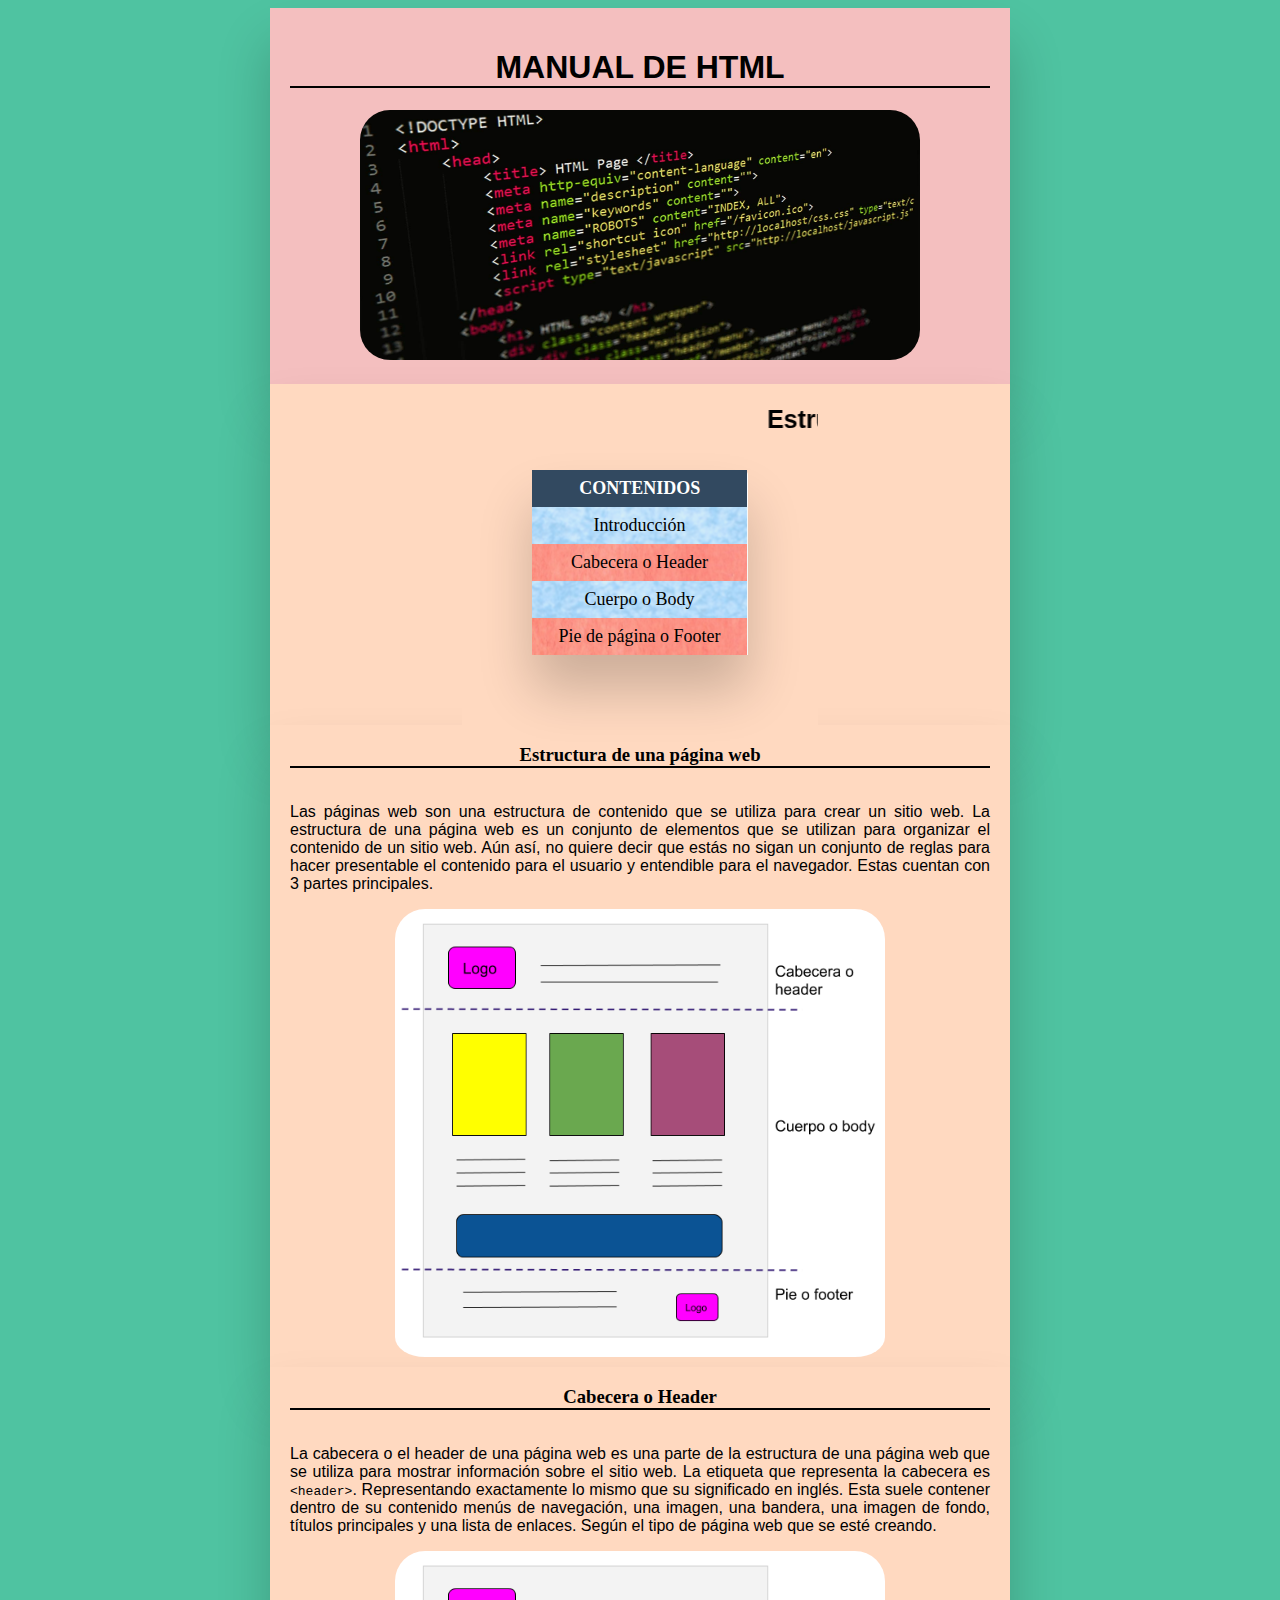
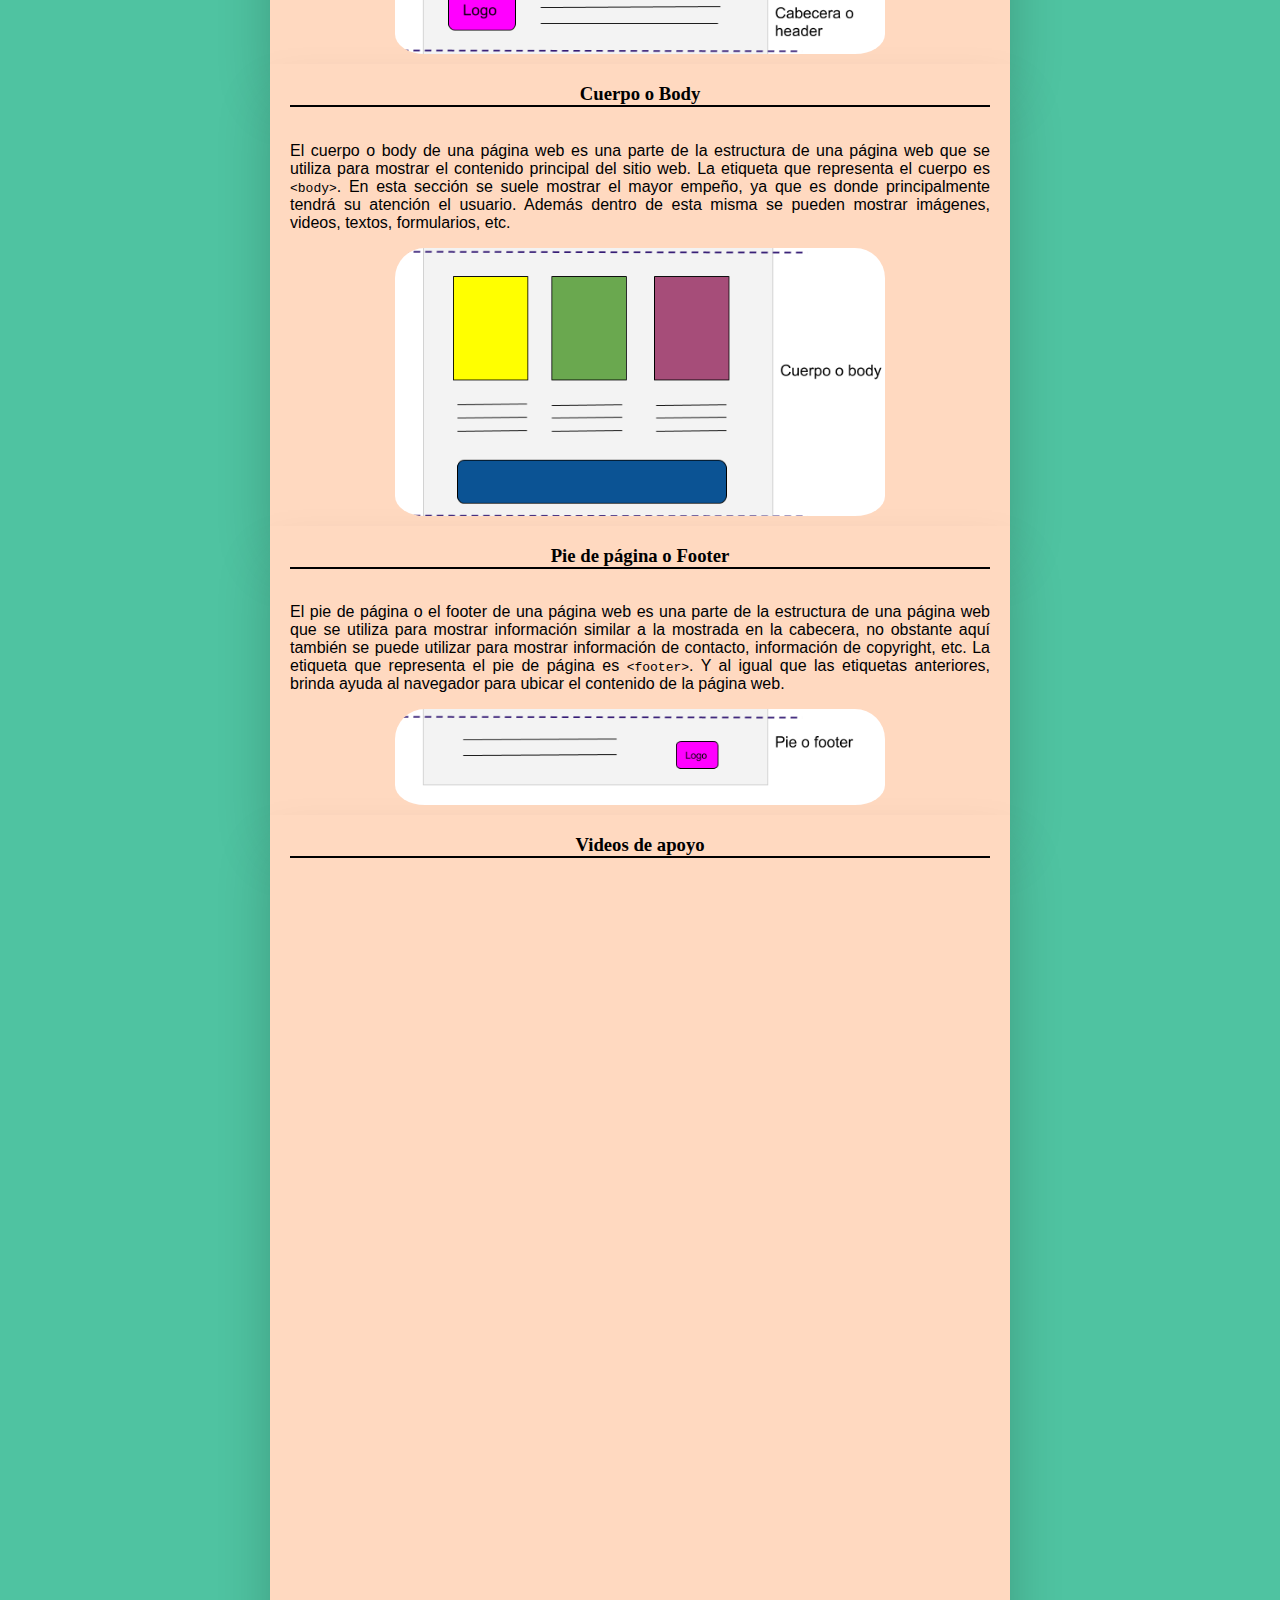
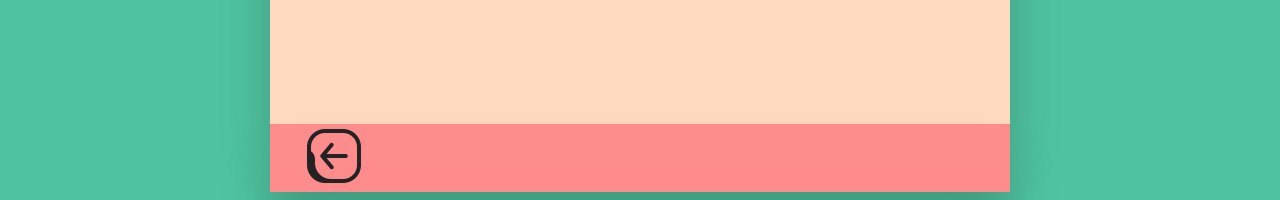
<file: estructuraweb/estructura.html>
<!DOCTYPE html>
<html lang="en">
<head>
    <meta charset="UTF-8">
    <meta http-equiv="X-UA-Compatible" content="IE=edge">
    <meta name="viewport" content="width=device-width, initial-scale=1.0">
    <link rel="stylesheet" href="../style/style.css">
    <title>Estructura de una página web</title>
</head>
<body class="estructura">

    <div class="manual">
        <header>
            <h1>MANUAL DE HTML</h1>
            <img src="../img/codigo-html.jpg" alt="coding">
        </header>


        <div class="contenido">
            <div class="contenido2">
                <section>
                    <article>
                        <h2> <marquee> Estructura de una página web </marquee></h2>
                    </article>
                    
                    <div class="table-wrapper">
                        <table class="fl-table">
                            <thead>
                             <tr>
                                <th> CONTENIDOS </th>
                            </tr>
                            </thead>
                            <tbody>
                            <tr>
                                <td> <a href="#introduccion">Introducción</a></td>
                            </tr>
                            <tr>
                                <td class="rosa"><a href="#header">Cabecera o Header </a></td>
                            </tr>
                            <tr>
                                <td><a href="#body">Cuerpo o Body</a></td>
                            </tr>
                            <tr>
                                <td class="rosa"><a href="#footer">Pie de página o Footer </a></td>
                            </tr>
                            </tbody>
                        </table>
                    </div>
                </section>
            </div>
        </div>


        <div class="contenido">
            <section>
                <article>
                    <h3 id="introduccion">Estructura de una página web</h3>
                </article>
                <p>
                    Las páginas web son una estructura de contenido que se utiliza para crear un sitio web.
                    La estructura de una página web es un conjunto de elementos que se utilizan para
                    organizar el contenido de un sitio web.
                    Aún así, no quiere decir que estás no sigan un conjunto de reglas para hacer presentable el contenido para el usuario y 
                    entendible para el navegador.
                    Estas cuentan con 3 partes principales.
                </p>
                <img src="../img/estructura_web.png" alt="estructura">
            </section>
        </div>
    
        <div class="contenido">
            <section>
                <article>
                    <h3 id="header">Cabecera o Header</h3>
                </article>
                <p>
                    La cabecera o el header de una página web es una parte de la estructura de una página web que se utiliza para
                    mostrar información sobre el sitio web.
                    La etiqueta que representa la cabecera es <code>&lt;header&gt;</code>.
                    Representando exactamente lo mismo que su significado en inglés.
                    Esta suele contener dentro de su contenido menús de navegación, una imagen, una bandera, una imagen de fondo, títulos principales
                    y una lista de enlaces. Según el tipo de página web que se esté creando.
                </p>
                <img src="../img/estructura_web_header.png" alt="Header">
            </section>
        </div>

        <div class="contenido">
            <section>
                <article>
                    <h3 id="body">Cuerpo o Body</h3>
                </article>
                <p>
                    El cuerpo o body de una página web es una parte de la estructura de una página web que se utiliza para
                    mostrar el contenido principal del sitio web.
                    La etiqueta que representa el cuerpo es <code>&lt;body&gt;</code>.
                    En esta sección se suele mostrar el mayor empeño, ya que es donde principalmente tendrá 
                    su atención el usuario.
                    Además dentro de esta misma se pueden mostrar imágenes, videos, textos, formularios, etc.
                </p>
                <img src="../img/estructura_web_body.png" alt="Body">
            </section>
        </div>

        <div class="contenido">
            <section>
                <article>
                    <h3 id="footer">Pie de página o Footer</h3>
                </article>
                <p>
                    El pie de página o el footer de una página web es una parte de la estructura de una página web que se utiliza para
                    mostrar información similar a la mostrada en la cabecera, no obstante aquí también 
                    se puede utilizar para mostrar información de contacto, información de copyright, etc.
                    La etiqueta que representa el pie de página es <code>&lt;footer&gt;</code>.
                    Y al igual que las etiquetas anteriores, brinda ayuda al navegador para ubicar 
                    el contenido de la página web.
                </p>
                <img src="../img/estructura_web_footer.png" alt="Footer">
            </section>
        </div>

        <div class="contenido">
            <section>
                <article>
                    <h3 id="footer">Videos de apoyo</h3>
                </article>
                <iframe width="727" height="409" src="https://www.youtube.com/embed/qA-XquVKfaA" title="YouTube video player" frameborder="0" allow="accelerometer; autoplay; clipboard-write; encrypted-media; gyroscope; picture-in-picture" allowfullscreen></iframe>
                <iframe width="727" height="409" src="https://www.youtube.com/embed/DxumDNXRtpI" title="YouTube video player" frameborder="0" allow="accelerometer; autoplay; clipboard-write; encrypted-media; gyroscope; picture-in-picture" allowfullscreen></iframe>
            </section>
        </div>

            <footer>
                <a href="../index.html"><img src="../img/back.png" alt="atrás"></a>
            </footer>

    </div>

</body>
</html>
</file>
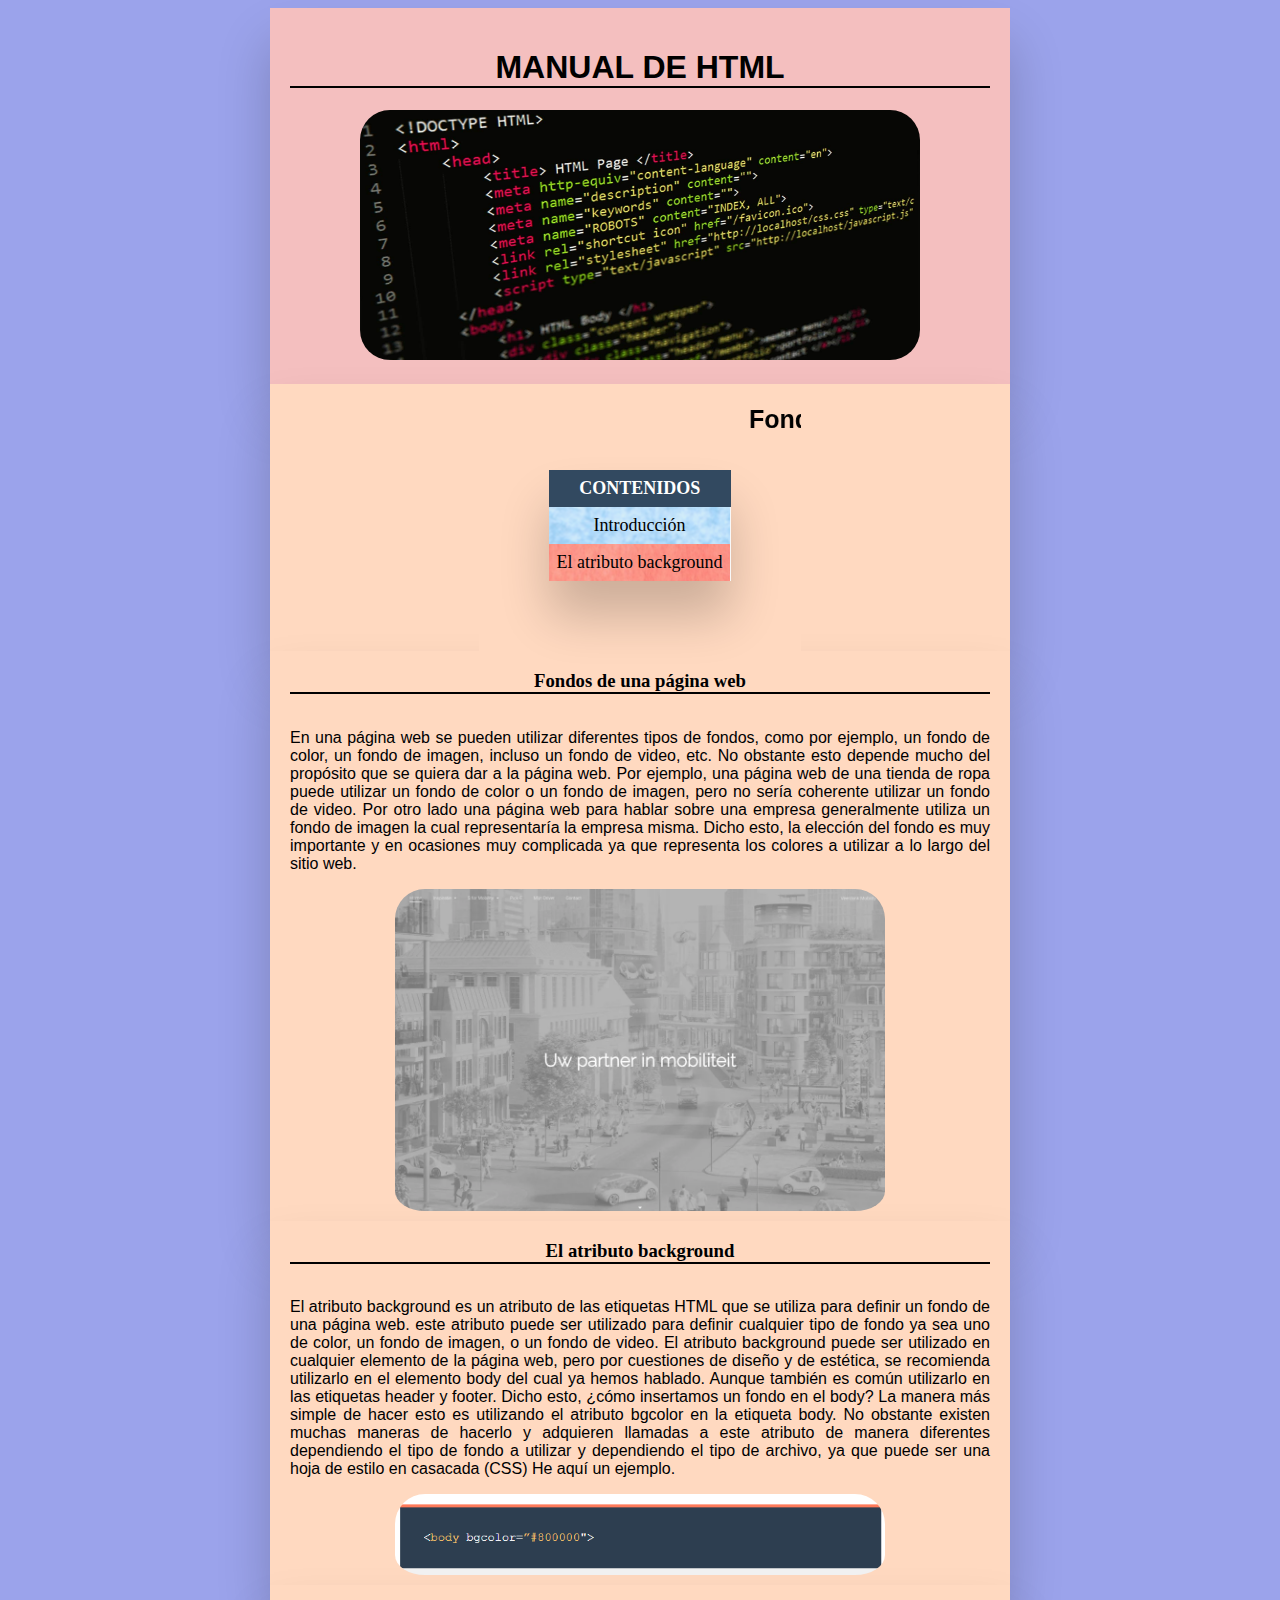
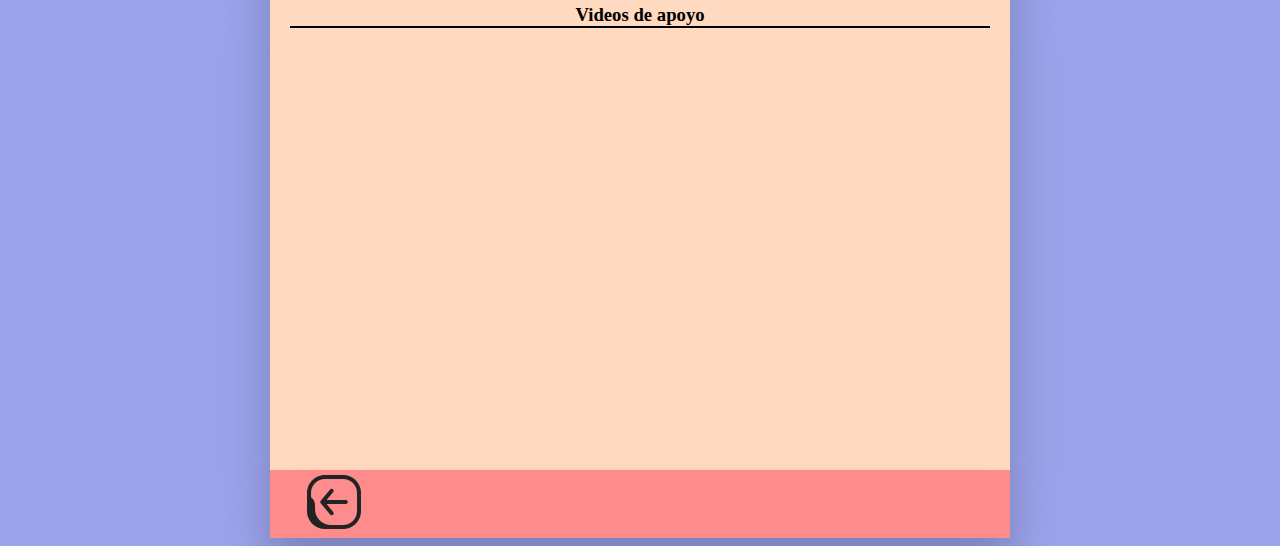
<file: fondosweb/fondos.html>
<!DOCTYPE html>
<html lang="en">
<head>
    <meta charset="UTF-8">
    <meta http-equiv="X-UA-Compatible" content="IE=edge">
    <meta name="viewport" content="width=device-width, initial-scale=1.0">
    <link rel="stylesheet" href="../style/style.css">
    <title>Fondos de una página web</title>
</head>
<body class="fondos">
    <div class="manual">
        <header>
            <h1>MANUAL DE HTML</h1>
            <img src="../img/codigo-html.jpg" alt="coding">
        </header>


        <div class="contenido">
            <div class="contenido2">
                <section>
                    <article>
                        <h2> <marquee> Fondos de una página web </marquee></h2>
                    </article>
                    
                    <div class="table-wrapper">
                        <table class="fl-table">
                            <thead>
                             <tr>
                                <th> CONTENIDOS </th>
                            </tr>
                            </thead>
                            <tbody>
                            <tr>
                                <td> <a href="#introduccion">Introducción</a></td>
                            </tr>
                            <tr>
                                <td class="rosa"><a href="#background">El atributo background </a></td>
                            </tr>
                            </tbody>
                        </table>
                    </div>
                </section>
            </div>
        </div>

        <div class="contenido">
            <section>
                <article>
                    <h3 id="introduccion">Fondos de una página web</h3>
                </article>
                <p>
                    En una página web se pueden utilizar diferentes tipos de fondos, como por ejemplo, un fondo de color, un fondo de imagen, incluso un fondo de video, etc.
                    No obstante esto depende mucho del propósito que se quiera dar a la página web.
                    Por ejemplo, una página web de una tienda de ropa puede utilizar un fondo de color o un fondo de imagen, pero no sería
                    coherente utilizar un fondo de video.
                    Por otro lado una página web para hablar sobre una empresa generalmente utiliza un fondo de imagen
                    la cual representaría la empresa misma.
                    Dicho esto, la elección del fondo es muy importante y en ocasiones muy complicada
                    ya que representa los colores a utilizar a lo largo del sitio web.
                </p>
                <img src="../img/fondos_web.webp" alt="fondos">
            </section>
        </div>

        <div class="contenido">
            <section>
                <article>
                    <h3 id="background">El atributo background</h3>
                </article>
                <p>
                    El atributo background es un atributo de las etiquetas HTML que se utiliza para definir un fondo de una página web.
                    este atributo puede ser utilizado para definir cualquier tipo de fondo ya sea uno de color, un fondo de imagen,
                    o un fondo de video.
                    El atributo background puede ser utilizado en cualquier elemento de la página web,
                    pero por cuestiones de diseño y de estética, se recomienda utilizarlo en el elemento body del cual ya hemos hablado.
                    Aunque también es común utilizarlo en las etiquetas header y footer.
                    Dicho esto, ¿cómo insertamos un fondo en el body?
                    La manera más simple de hacer esto es utilizando el atributo bgcolor en la etiqueta body.
                    No obstante existen muchas maneras de hacerlo y adquieren llamadas a este atributo de manera diferentes
                    dependiendo el tipo de fondo a utilizar y dependiendo el tipo de archivo, ya que puede ser una hoja de estilo en casacada (CSS)
                    He aquí un ejemplo.
                </p>
                <img src="../img/bgcolor.PNG" alt="backgroud color">
            </section>
        </div>

        <div class="contenido">
            <section>
                <article>
                    <h3 id="footer">Videos de apoyo</h3>
                </article>
                <iframe width="727" height="409" src="https://www.youtube.com/embed/_Kz_W5eonEU" title="YouTube video player" frameborder="0" allow="accelerometer; autoplay; clipboard-write; encrypted-media; gyroscope; picture-in-picture" allowfullscreen></iframe>
            </section>
        </div>
    
        <footer>
            <a href="../index.html"><img src="../img/back.png" alt="atrás"></a>
        </footer>
    </div>
</body>
</html>
</file>
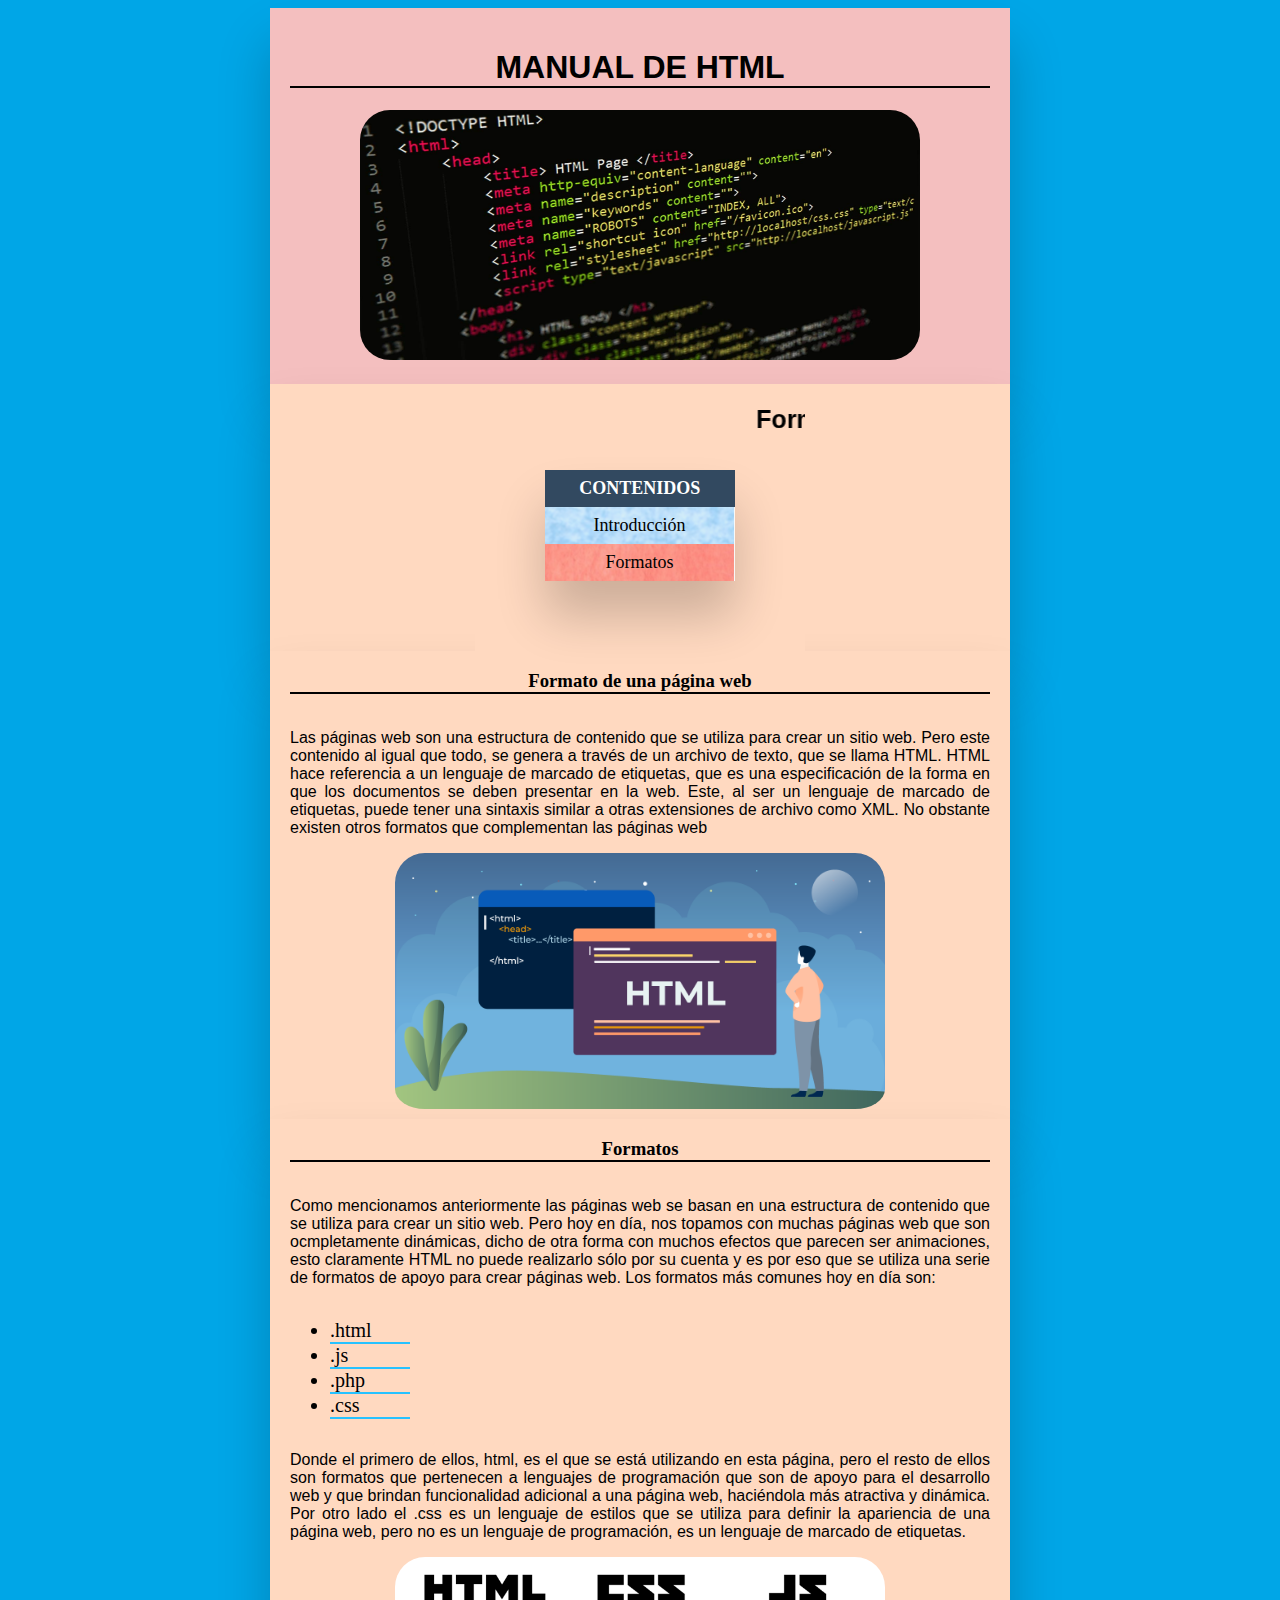
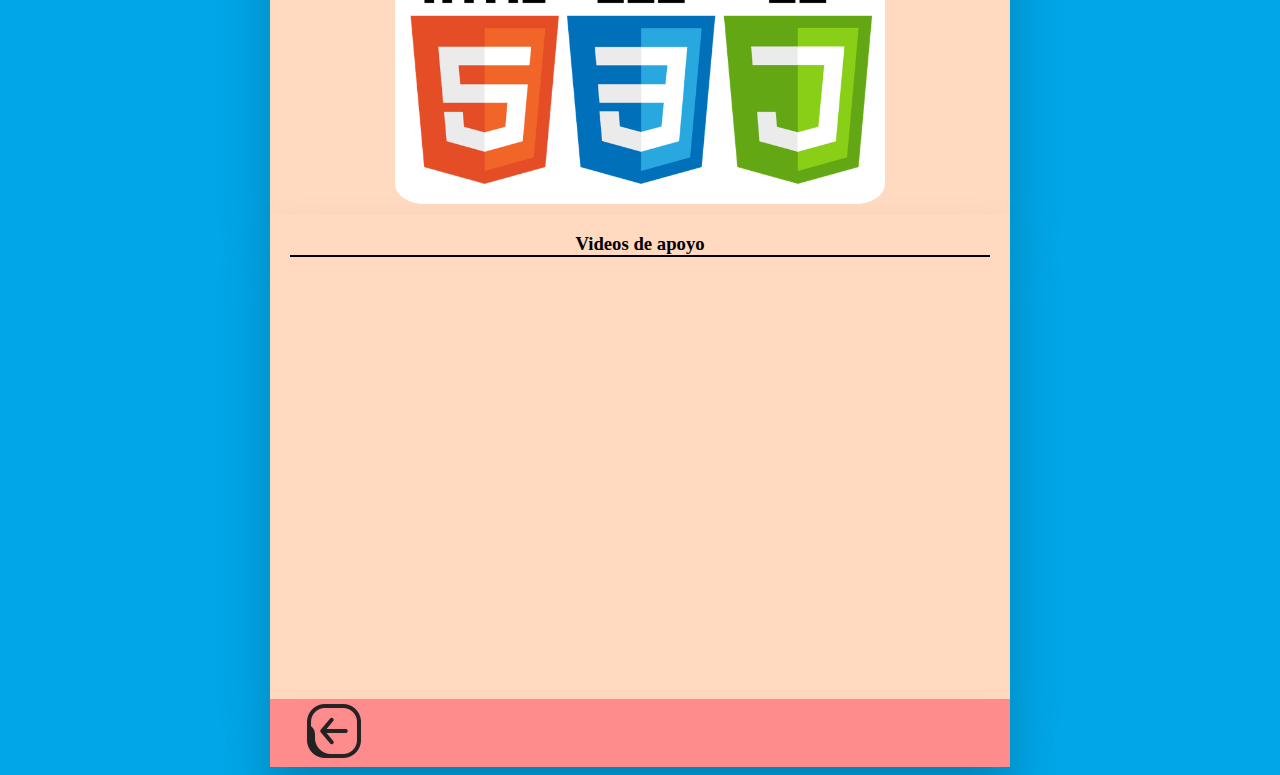
<file: formatoweb/formato.html>
<!DOCTYPE html>
<html lang="en">
<head>
    <meta charset="UTF-8">
    <meta http-equiv="X-UA-Compatible" content="IE=edge">
    <meta name="viewport" content="width=device-width, initial-scale=1.0">
    <link rel="stylesheet" href="../style/style.css">
    <title>Formato de una página web</title>
</head>
<body class="formatos">
    
    <div class="manual">
        <header>
            <h1>MANUAL DE HTML</h1>
            <img src="../img/codigo-html.jpg" alt="coding">
        </header>

        <div class="contenido">
            <div class="contenido2">
                <section>
                    <article>
                        <h2> <marquee> Formato de una página web </marquee></h2>
                    </article>
                    
                    <div class="table-wrapper">
                        <table class="fl-table">
                            <thead>
                             <tr>
                                <th> CONTENIDOS </th>
                            </tr>
                            </thead>
                            <tbody>
                            <tr>
                                <td> <a href="#introduccion">Introducción</a></td>
                            </tr>
                            <tr>
                                <td class="rosa"><a href="#formatos">Formatos</a></td>
                            </tr>
                            </tbody>
                        </table>
                    </div>
                </section>
            </div>
        </div>

        <div class="contenido">
            <section>
                <article>
                    <h3 id="introduccion">Formato de una página web</h3>
                </article>
                <p>
                    Las páginas web son una estructura de contenido que se utiliza para crear un sitio web.
                    Pero este contenido al igual que todo, se genera a través de un archivo
                    de texto, que se llama HTML.
                    HTML hace referencia a un lenguaje de marcado de etiquetas,
                    que es una especificación de la forma en que los documentos
                    se deben presentar en la web.
                    Este, al ser un lenguaje de marcado de etiquetas, puede tener una sintaxis
                    similar a otras extensiones de archivo como XML.
                    No obstante existen otros formatos que complementan las páginas web
                </p>
                <img src="../img/formato_html.png" alt="formato">
            </section>
        </div>

        <div class="contenido">
            <section>
                <article>
                    <h3 id="formatos">Formatos</h3>
                </article>
                <p>
                    Como mencionamos anteriormente las páginas web se basan en una estructura de contenido
                    que se utiliza para crear un sitio web.
                    Pero hoy en día, nos topamos con muchas páginas web que son ocmpletamente dinámicas, dicho de otra forma
                    con muchos efectos que parecen ser animaciones, esto claramente HTML no puede realizarlo sólo por su cuenta
                    y es por eso que se utiliza una serie de formatos de apoyo para crear páginas web.    
                    Los formatos más comunes hoy en día son:
                </p>
                <ul>
                    <li class="difentetabla">.html</li>
                    <li class="difentetabla">.js</li>
                    <li class="difentetabla">.php</li>
                    <li class="difentetabla">.css</li>
                </ul>
                <p>Donde el primero de ellos, html, es el que se está utilizando en esta página,
                    pero el resto de ellos son formatos que pertenecen a lenguajes de programación 
                    que son de apoyo para el desarrollo web y que brindan funcionalidad adicional a una página
                    web, haciéndola más atractiva y dinámica.
                    Por otro lado el .css es un lenguaje de estilos que se utiliza para definir la apariencia
                    de una página web, pero no es un lenguaje de programación, es un lenguaje de marcado de etiquetas.
                </p>
                <img src="../img/formatos_html_apoyo.png.crdownload" alt="formatos">
            </section>
        </div>

        <div class="contenido">
            <section>
                <article>
                    <h3 id="footer">Videos de apoyo</h3>
                </article>
                <iframe width="727" height="409" src="https://www.youtube.com/embed/_YwKSdtWr0Q" title="YouTube video player" frameborder="0" allow="accelerometer; autoplay; clipboard-write; encrypted-media; gyroscope; picture-in-picture" allowfullscreen></iframe>            </section>
        </div>
    
        <footer>
            <a href="../index.html"><img src="../img/back.png" alt="atrás"></a>
        </footer>

    </div> 
</body>
</html>
</file>
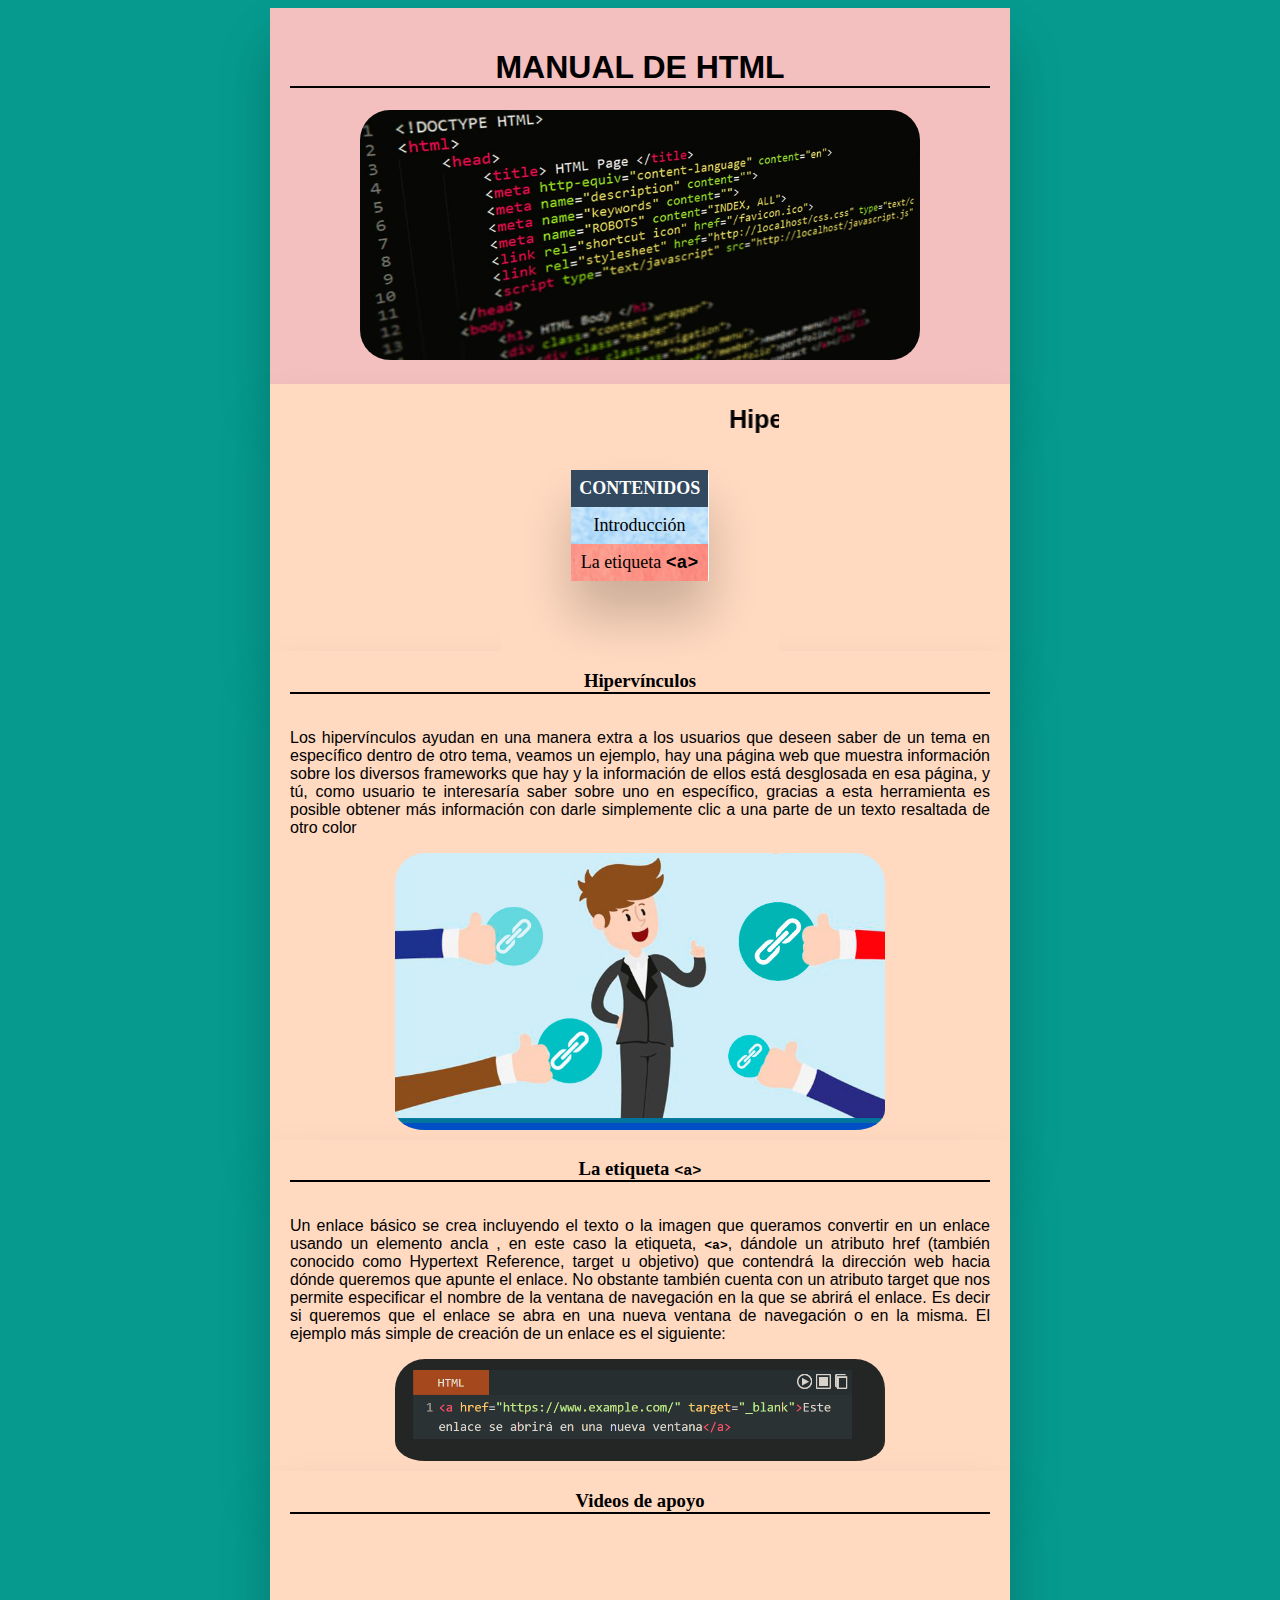
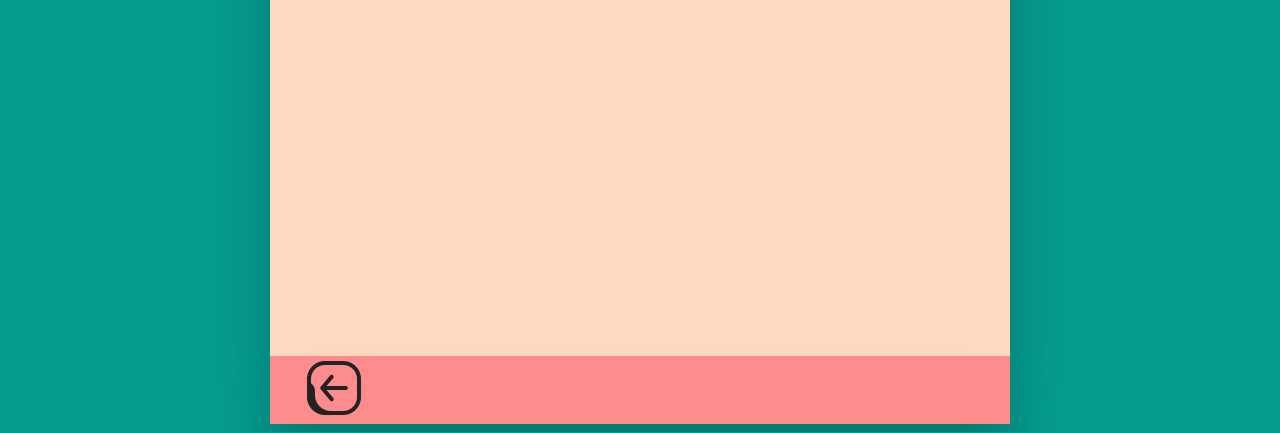
<file: hipervinculosweb/hipervinculos.html>
<!DOCTYPE html>
<html lang="en">
<head>
    <meta charset="UTF-8">
    <meta http-equiv="X-UA-Compatible" content="IE=edge">
    <meta name="viewport" content="width=device-width, initial-scale=1.0">
    <link rel="stylesheet" href="../style/style.css">
    <title>Hipervínculos</title>
</head>
<body class="hipervinculos">
    
    <div class="manual">
        <header>
            <h1>MANUAL DE HTML</h1>
            <img src="../img/codigo-html.jpg" alt="coding">
        </header>

        <div class="contenido">
            <div class="contenido2">
                <section>
                    <article>
                        <h2> <marquee> Hipervínculos </marquee></h2>
                    </article>
                    
                    <div class="table-wrapper">
                        <table class="fl-table">
                            <thead>
                             <tr>
                                <th> CONTENIDOS </th>
                            </tr>
                            </thead>
                            <tbody>
                            <tr>
                                <td> <a href="#introduccion">Introducción</a></td>
                            </tr>
                            <tr>
                                <td class="rosa"><a href="#etiqueta">La etiqueta <strong><code>&lt;a&gt;</code> </strong> </a></td>
                            </tr>
                            </tbody>
                        </table>
                    </div>
                </section>
            </div>
        </div>

        <div class="contenido">
            <section>
                <article>
                    <h3 id="introduccion">Hipervínculos </h3>
                </article>
                <p>
                    Los hipervínculos ayudan en una manera extra a los usuarios 
                    que deseen saber de un tema en específico dentro de otro tema, 
                    veamos un ejemplo, hay una página web que muestra información sobre los 
                    diversos frameworks que hay y la información de ellos está 
                    desglosada en esa página, y tú, como usuario te interesaría saber 
                    sobre uno en específico, gracias a esta herramienta es posible obtener más 
                    información con darle simplemente clic a una parte de un texto resaltada de otro color
                </p>
                <img src="../img/hipervinculos_web.jpg" alt="hipervinculos">
            </section>
        </div>


        <div class="contenido">
            <section>
                <article>
                    <h3 id="etiqueta">La etiqueta <strong><code>&lt;a&gt;</code></strong> </h3>
                </article>
                <p>
                    Un enlace básico se crea incluyendo el texto o la imagen
                    que queramos convertir en un enlace usando un elemento ancla ,
                    en este caso la etiqueta, <strong><code>&lt;a&gt;</code></strong>,
                    dándole un atributo href (también conocido como Hypertext Reference, target u objetivo) 
                    que contendrá la dirección web hacia dónde queremos que apunte el enlace.
                    No obstante también cuenta con un atributo target que nos permite
                    especificar el nombre de la ventana de navegación en la que se abrirá el enlace.
                    Es decir si queremos que el enlace se abra en una nueva ventana de navegación o en la misma.
                    El ejemplo más simple de creación de un enlace es el siguiente:

                </p>
                <img src="../img/hipervinculos_web_code.jpg" alt="hipervinculos">
            </section>
        </div>
    
        <div class="contenido">
            <section>
                <article>
                    <h3 id="footer">Videos de apoyo</h3>
                </article>
                <iframe width="727" height="409" src="https://www.youtube.com/embed/d7t6mbfCS9E" title="YouTube video player" frameborder="0" allow="accelerometer; autoplay; clipboard-write; encrypted-media; gyroscope; picture-in-picture" allowfullscreen></iframe>            </section>
            </section>
        </div>
        <footer>
            <a href="../index.html"><img src="../img/back.png" alt="atrás"></a>
        </footer>

    </div>


</body>
</html>
</file>
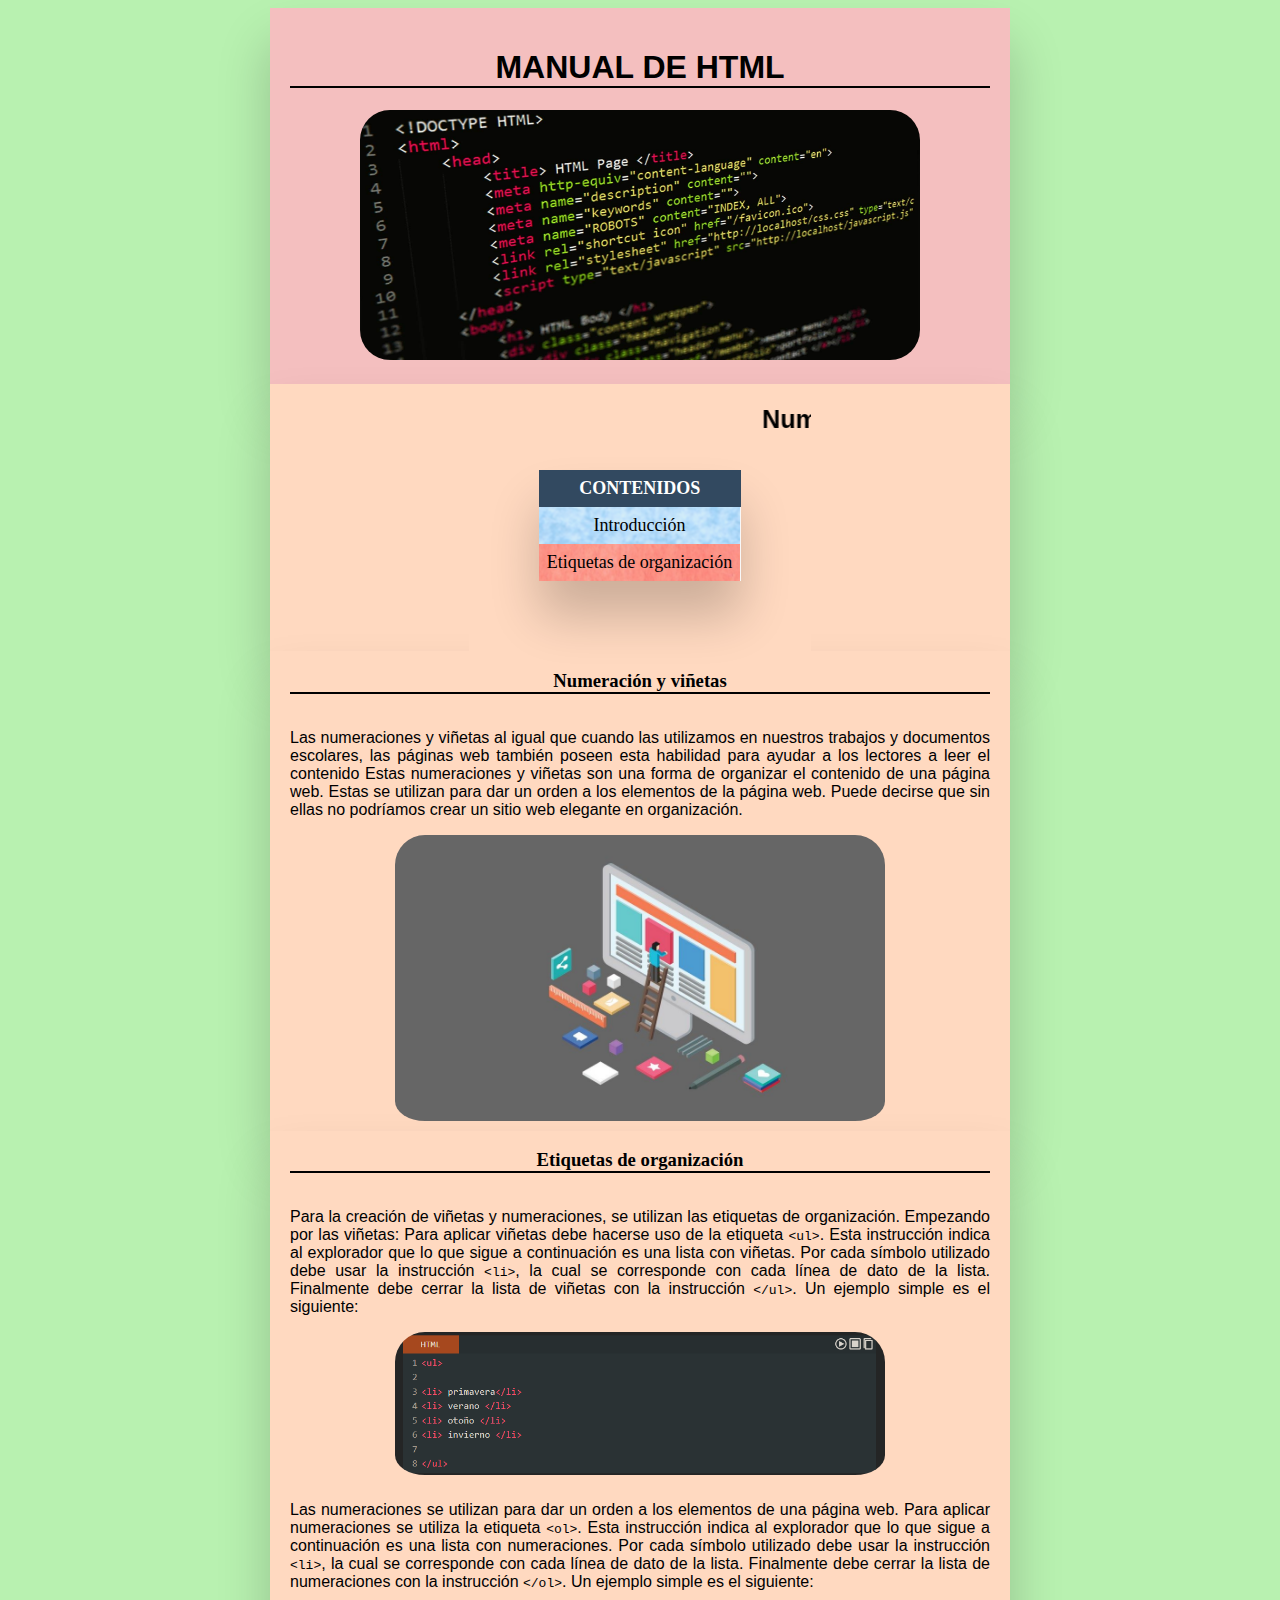
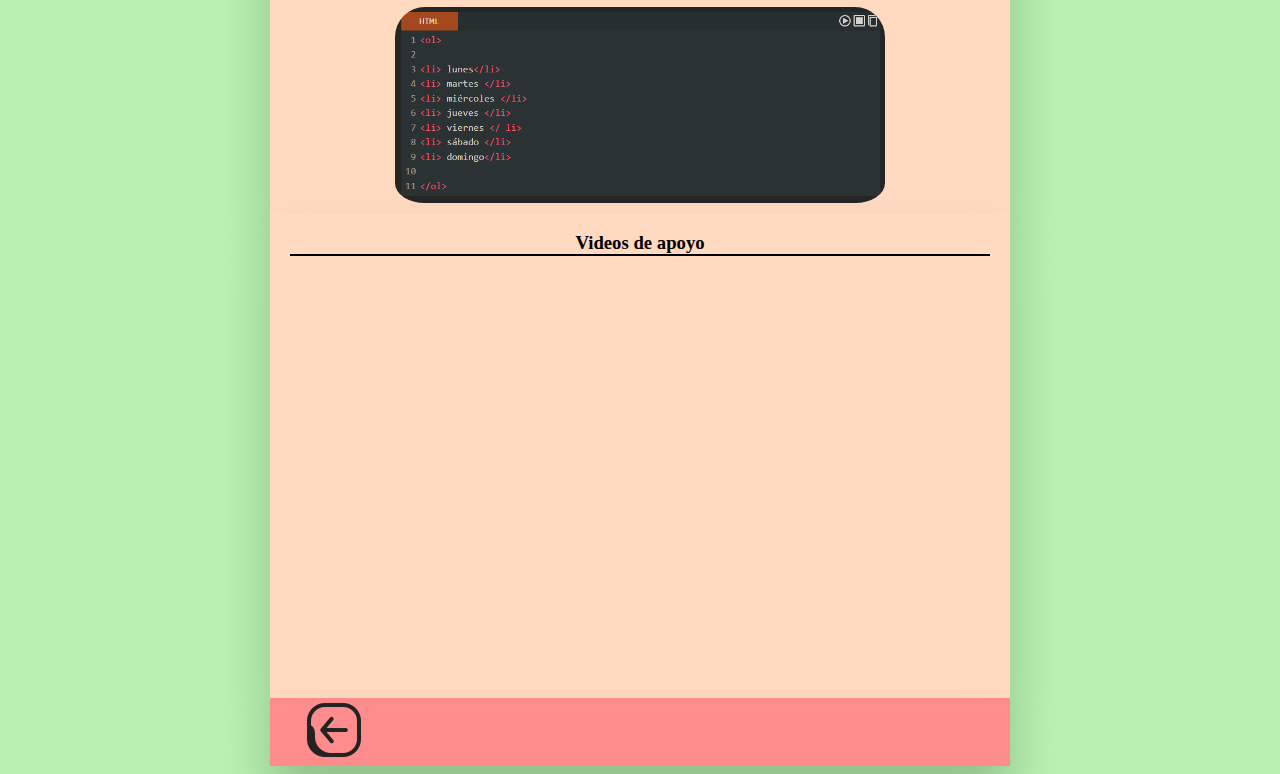
<file: numeracion/numeracion_vinetas.html>
<!DOCTYPE html>
<html lang="en">
<head>
    <meta charset="UTF-8">
    <meta http-equiv="X-UA-Compatible" content="IE=edge">
    <meta name="viewport" content="width=device-width, initial-scale=1.0">
    <link rel="stylesheet" href="../style/style.css">
    <title>Numeración y viñetas</title>
</head>
<body class="numeracion">
    
    <div class="manual">
        <header>
            <h1>MANUAL DE HTML</h1>
            <img src="../img/codigo-html.jpg" alt="coding">
        </header>

        <div class="contenido">
            <div class="contenido2">
                <section>
                    <article>
                        <h2> <marquee> Numeración y viñetas </marquee></h2>
                    </article>
                    
                    <div class="table-wrapper">
                        <table class="fl-table">
                            <thead>
                             <tr>
                                <th> CONTENIDOS </th>
                            </tr>
                            </thead>
                            <tbody>
                            <tr>
                                <td> <a href="#introduccion">Introducción</a></td>
                            </tr>
                            <tr>
                                <td class="rosa"><a href="#numeracion">Etiquetas de organización</a></td>
                            </tr>
                            </tbody>
                        </table>
                    </div>
                </section>
            </div>
        </div>

        <div class="contenido">
            <section>
                <article>
                    <h3 id="introduccion">Numeración y viñetas </h3>
                </article>
                <p>
                    Las numeraciones y viñetas al igual que cuando las utilizamos en nuestros trabajos y documentos
                    escolares, las páginas web también poseen esta habilidad para ayudar a los lectores a leer el contenido
                    Estas numeraciones y viñetas son una forma de organizar el contenido de una página web.
                    Estas se utilizan para dar un orden a los elementos de la página web.
                    Puede decirse que sin ellas no podríamos crear un sitio web elegante en organización.
                </p>
                <img src="../img/numeracion.jpg" alt="numeracion">
            </section>
        </div>

        <div class="contenido">
            <section>
                <article>
                    <h3 id="numeracion">Etiquetas de organización </h3>
                </article>
                <p>
                    Para la creación de viñetas y numeraciones, se utilizan las etiquetas de organización.
                    Empezando por las viñetas:
                    Para aplicar viñetas debe hacerse uso de la etiqueta <code>&lt;ul&gt;</code>. 
                    Esta instrucción indica al explorador que lo que sigue a continuación es una lista con viñetas. 
                    Por cada símbolo utilizado debe usar la instrucción <code>&lt;li&gt;</code>, la cual se corresponde 
                    con cada línea de dato de la lista. Finalmente debe cerrar la lista de viñetas con la instrucción <code>&lt;/ul&gt;</code>.
                    Un ejemplo simple es el siguiente:
                </p>
                <img src="../img/vinetas.PNG" alt="viñetas">

                <p>
                    Las numeraciones se utilizan para dar un orden a los elementos de una página web.
                    Para aplicar numeraciones se utiliza la etiqueta <code>&lt;ol&gt;</code>.
                    Esta instrucción indica al explorador que lo que sigue a continuación es una lista con numeraciones. 
                    Por cada símbolo utilizado debe usar la instrucción <code>&lt;li&gt;</code>, la cual se corresponde 
                    con cada línea de dato de la lista. Finalmente debe cerrar la lista de numeraciones con la instrucción <code>&lt;/ol&gt;</code>.
                    Un ejemplo simple es el siguiente:
                </p>
                <img src="../img/numeracion_html.PNG" alt="viñetas">
            </section>
        </div>
    
        <div class="contenido">
            <section>
                <article>
                    <h3 id="footer">Videos de apoyo</h3>
                </article>
                <iframe width="727" height="409" src="https://www.youtube.com/embed/1WPK0rmtEbM" title="YouTube video player" frameborder="0" allow="accelerometer; autoplay; clipboard-write; encrypted-media; gyroscope; picture-in-picture" allowfullscreen></iframe>        </div>
            </section>
        </div>
        <footer>
            <a href="../index.html"><img src="../img/back.png" alt="atrás"></a>
        </footer>
    </div>

</body>
</html>
</file>
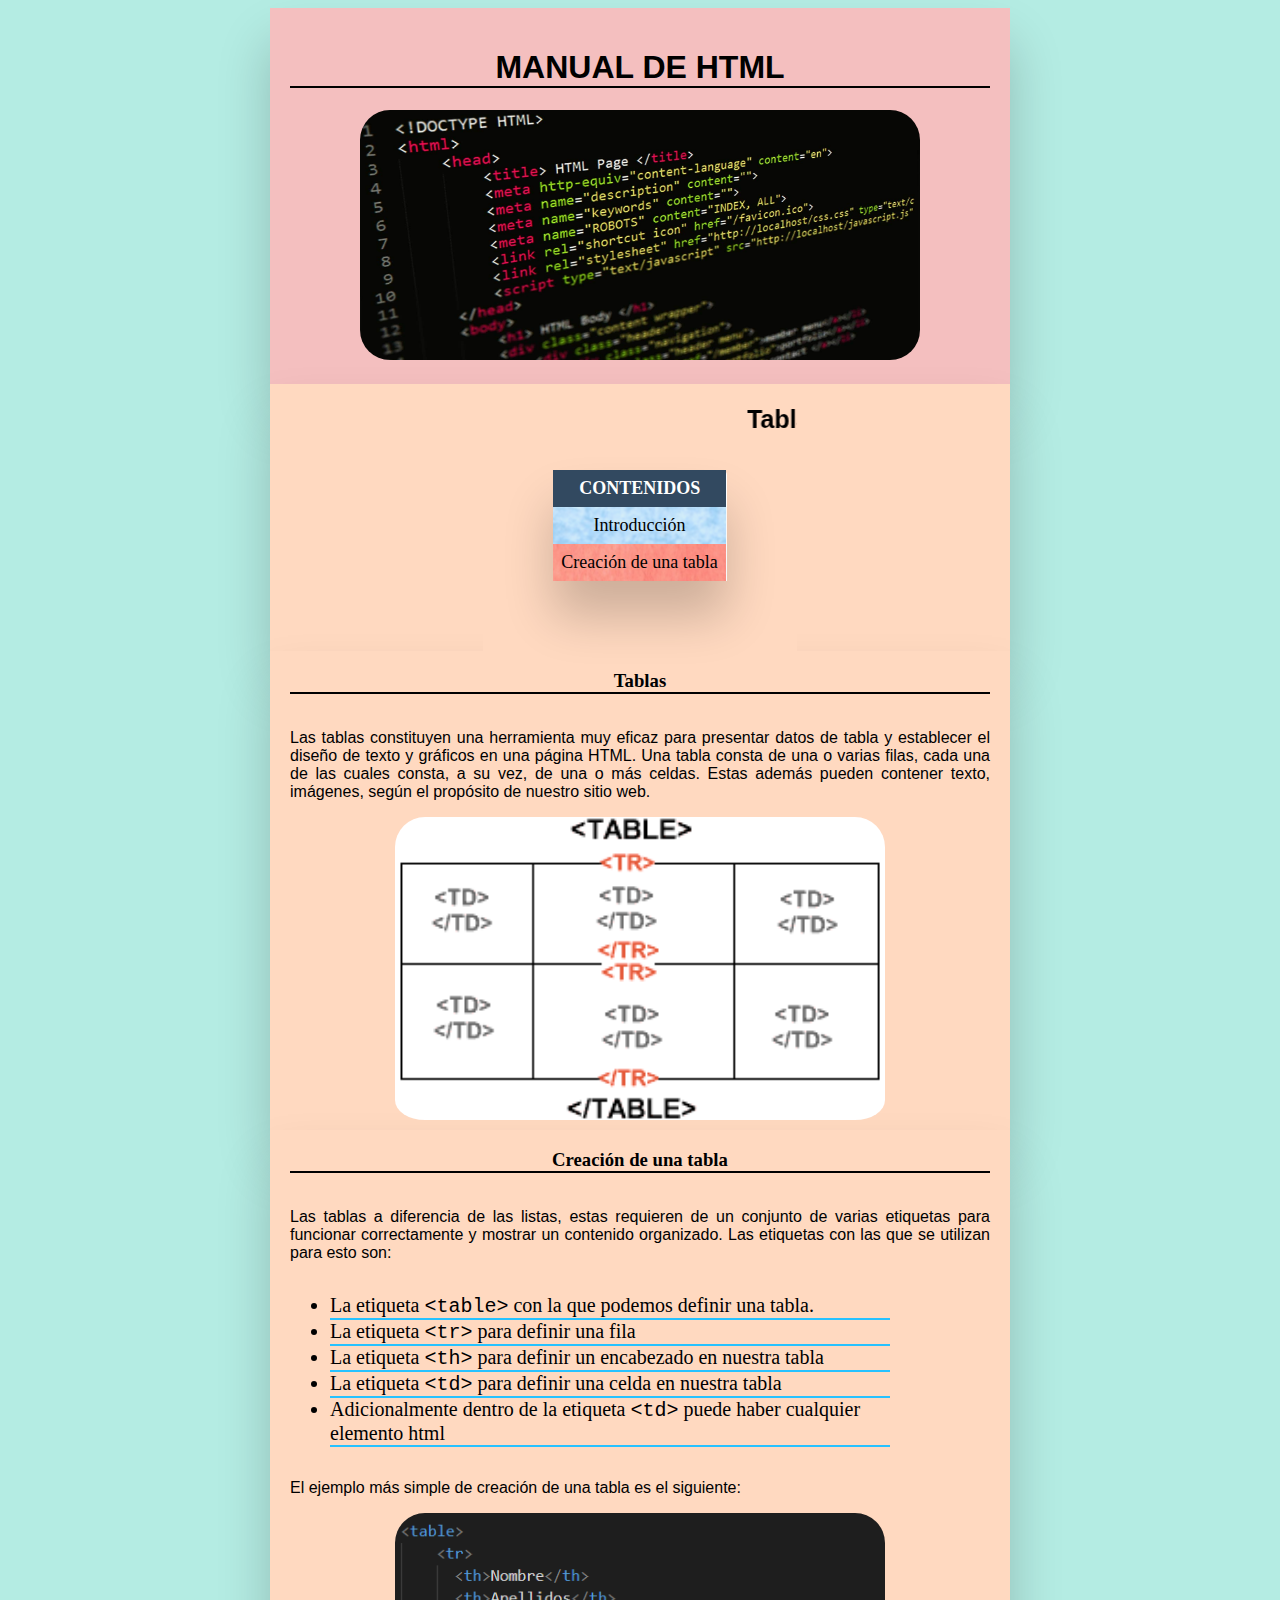
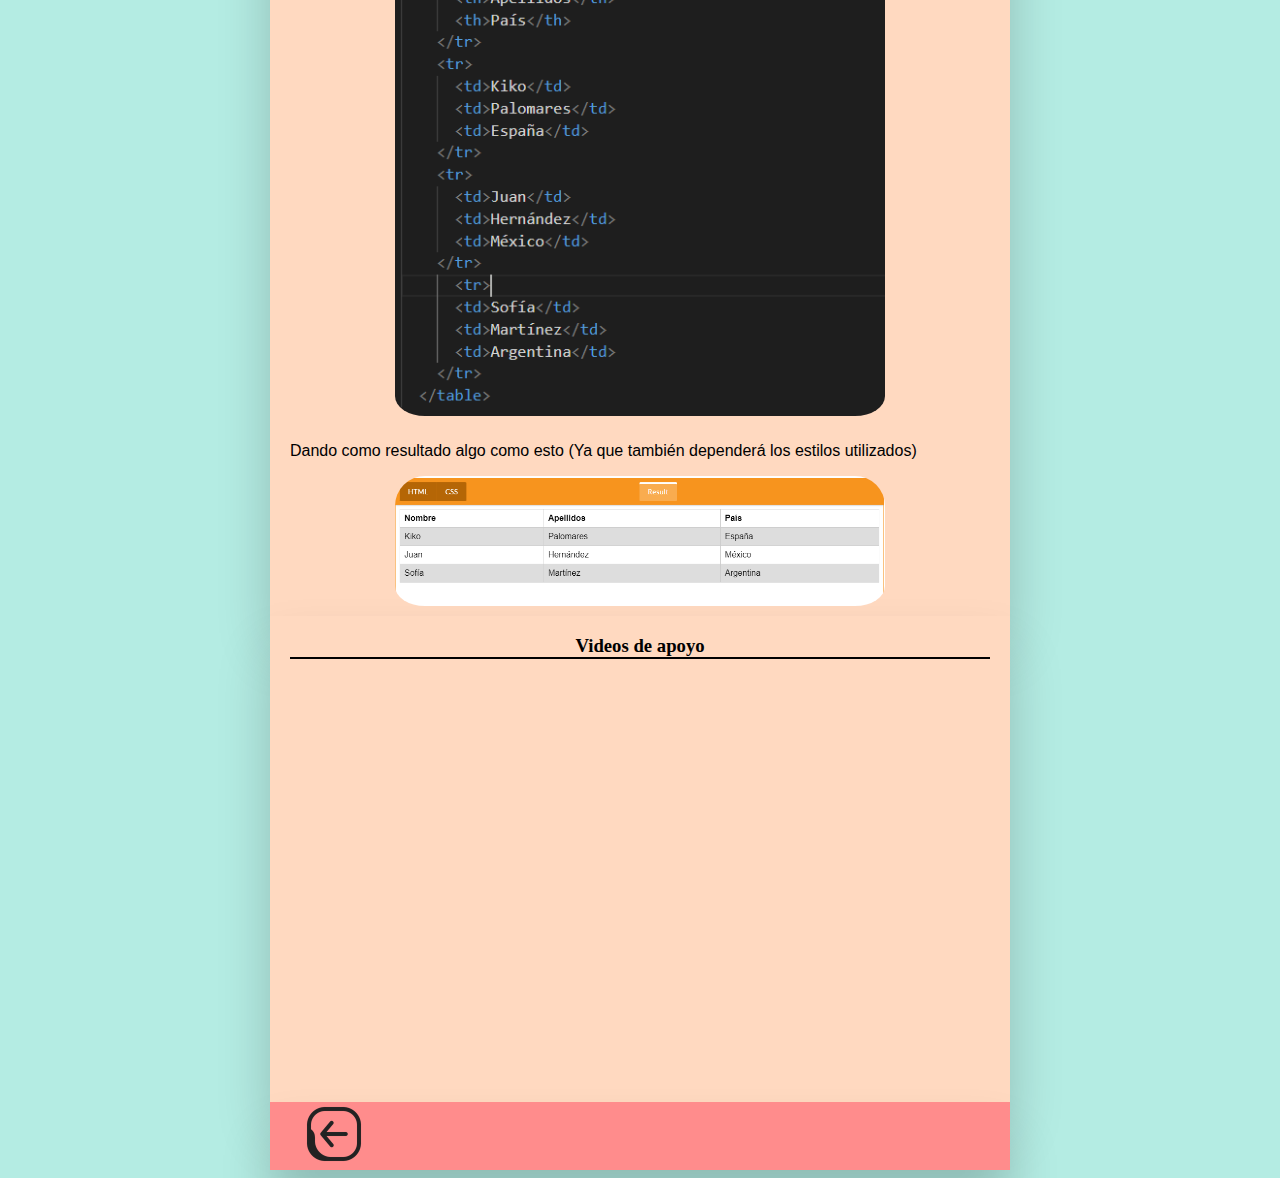
<file: tablasweb/tablas.html>
<!DOCTYPE html>
<html lang="en">
<head>
    <meta charset="UTF-8">
    <meta http-equiv="X-UA-Compatible" content="IE=edge">
    <meta name="viewport" content="width=device-width, initial-scale=1.0">
    <link rel="stylesheet" href="../style/style.css">
    <title>Tablas</title>
</head>
<body class="tablas">

    <div class="manual">
        <header>
            <h1>MANUAL DE HTML</h1>
            <img src="../img/codigo-html.jpg" alt="coding">
        </header>

        <div class="contenido">
            <div class="contenido2">
                <section>
                    <article>
                        <h2> <marquee> Tablas </marquee></h2>
                    </article>
                    
                    <div class="table-wrapper">
                        <table class="fl-table">
                            <thead>
                             <tr>
                                <th> CONTENIDOS </th>
                            </tr>
                            </thead>
                            <tbody>
                            <tr>
                                <td> <a href="#introduccion">Introducción</a></td>
                            </tr>
                            <tr>
                                <td class="rosa"><a href="#etiqueta">Creación de una tabla </a></td>
                            </tr>
                            </tbody>
                        </table>
                    </div>
                </section>
            </div>
        </div>

        <div class="contenido">
            <section>
                <article>
                    <h3 id="introduccion">Tablas </h3>
                </article>
                <p>
                    Las tablas constituyen una herramienta muy eficaz 
                    para presentar datos de tabla y establecer el 
                    diseño de texto y gráficos en una página HTML. 
                    Una tabla consta de una o varias filas, 
                    cada una de las cuales consta, a su vez, de una o más celdas. 
                    Estas además pueden contener texto, imágenes, según el propósito de nuestro sitio web.
                </p>
                <img src="../img/tablas_web.png" alt="hipervinculos">
            </section>
        </div>

        <div class="contenido">
            <section>
                <article>
                    <h3 id="etiqueta">Creación de una tabla </h3>
                </article>
                <p>
                    Las tablas a diferencia de las listas, estas requieren de un conjunto de varias etiquetas
                    para funcionar correctamente y mostrar un contenido organizado.
                    Las etiquetas con las que se utilizan para esto son:

                </p>
                <ul>
                    <li class="unica">La etiqueta <code>&lt;table&gt;</code> con la que podemos definir una tabla.</li>
                    <li class="unica">La etiqueta <code>&lt;tr&gt;</code> para definir una fila</li>
                    <li class="unica">La etiqueta <code>&lt;th&gt;</code> para definir un encabezado en nuestra tabla</li>
                    <li class="unica">La etiqueta <code>&lt;td&gt;</code> para definir una celda en nuestra tabla</li>
                    <li class="unica">Adicionalmente dentro de la etiqueta <code>&lt;td&gt;</code> puede haber cualquier elemento html
                </ul>

                <p>
                    El ejemplo más simple de creación de una tabla es el siguiente:
                </p>
                <img src="../img/tablas_web_code.PNG" alt="hipervinculos">
                <p>
                    Dando como resultado algo como esto (Ya que también dependerá los estilos utilizados)
                </p>
                <img src="../img/tablas_web_result.PNG" alt="hipervinculos">

            </section>
        </div>

        <div class="contenido">
            <section>
                <article>
                    <h3 id="footer">Videos de apoyo</h3>
                </article>
                <iframe width="727" height="409" src="https://www.youtube.com/embed/X_Fkqh0qvm4" title="YouTube video player" frameborder="0" allow="accelerometer; autoplay; clipboard-write; encrypted-media; gyroscope; picture-in-picture" allowfullscreen></iframe>        
            </section>
        </div>
        <footer>
            <a href="../index.html"><img src="../img/back.png" alt="atrás"></a>
        </footer>

    </div>
    
</body>
</html>
</file>
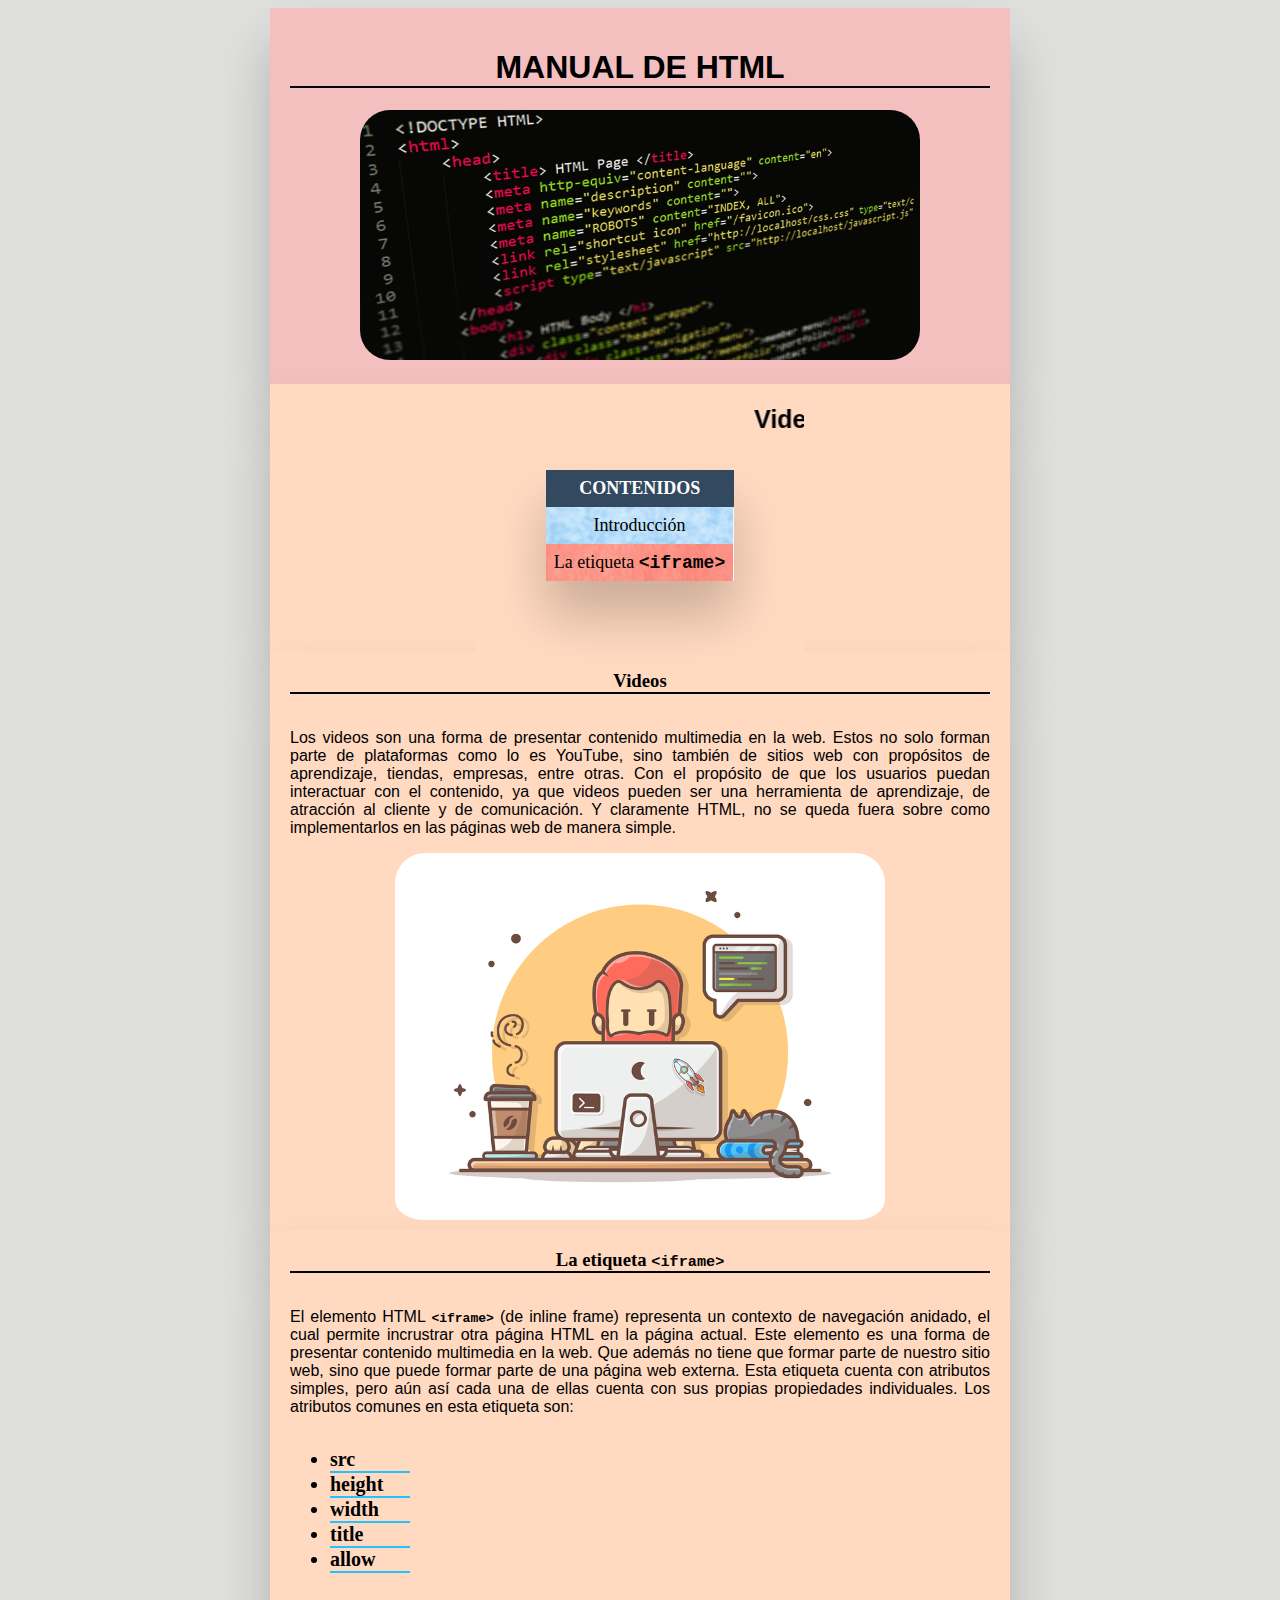
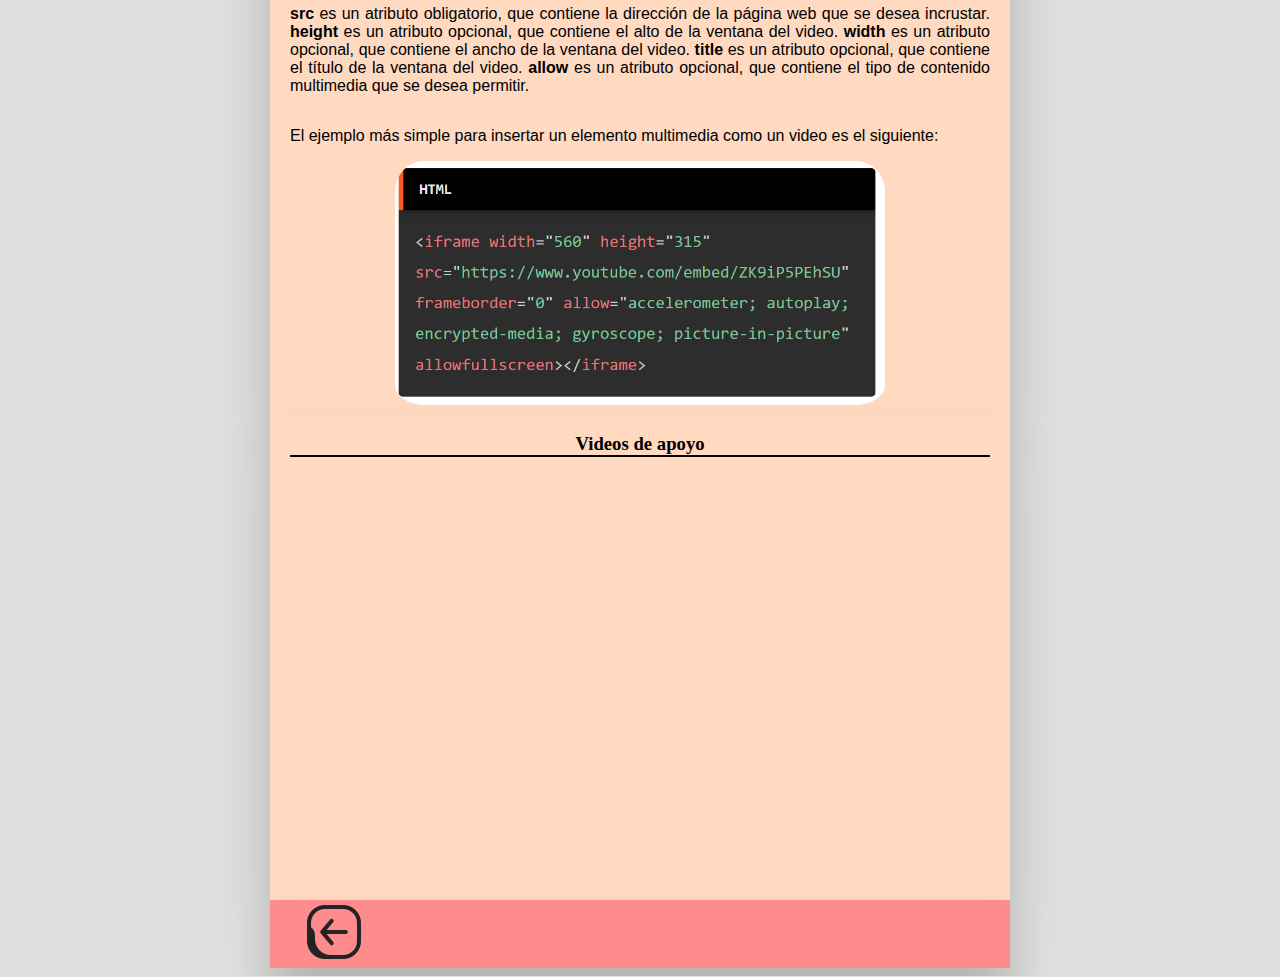
<file: videosweb/videos.html>
<!DOCTYPE html>
<html lang="en">
<head>
    <meta charset="UTF-8">
    <meta http-equiv="X-UA-Compatible" content="IE=edge">
    <meta name="viewport" content="width=device-width, initial-scale=1.0">
    <link rel="stylesheet" href="../style/style.css">
    <title>Videos</title>
</head>
<body class="videos">
    
    <div class="manual">
        <header>
            <h1>MANUAL DE HTML</h1>
            <img src="../img/codigo-html.jpg" alt="coding">
        </header>

        <div class="contenido">
            <div class="contenido2">
                <section>
                    <article>
                        <h2> <marquee> Videos </marquee></h2>
                    </article>
                    
                    <div class="table-wrapper">
                        <table class="fl-table">
                            <thead>
                             <tr>
                                <th> CONTENIDOS </th>
                            </tr>
                            </thead>
                            <tbody>
                            <tr>
                                <td> <a href="#introduccion">Introducción</a></td>
                            </tr>
                            <tr>
                                <td class="rosa"><a href="#etiqueta">La etiqueta <strong><code>&lt;iframe&gt;</code> </strong> </a></td>
                            </tr>
                            </tbody>
                        </table>
                    </div>
                </section>
            </div>
        </div>
    
        <div class="contenido">
            <section>
                <article>
                    <h3 id="introduccion">Videos </h3>
                </article>
                <p>
                    Los videos son una forma de presentar contenido multimedia en la web.
                    Estos no solo forman parte de plataformas como lo es YouTube, sino también de 
                    sitios web con propósitos de aprendizaje, tiendas, empresas, entre otras.
                    Con el propósito de que los usuarios puedan interactuar con el contenido,
                    ya que videos pueden ser una herramienta de aprendizaje, de atracción al cliente
                    y de comunicación.
                    Y claramente HTML, no se queda fuera sobre como implementarlos en las páginas web de manera simple.
                </p>
                <img src="../img/videos_web.png" alt="hipervinculos">
            </section>
        </div>

        <div class="contenido">
            <section>
                <article>
                    <h3 id="etiqueta">La etiqueta <strong><code>&lt;iframe&gt;</code> </strong> </h3>
                </article>
                <p>
                    El elemento HTML <strong><code>&lt;iframe&gt;</code> </strong> (de inline frame) representa un contexto de navegación anidado, 
                    el cual permite incrustrar otra página HTML en la página actual.
                    Este elemento es una forma de presentar contenido multimedia en la web.
                    Que además no tiene que formar parte de nuestro sitio web, sino que 
                    puede formar parte de una página web externa.
                    Esta etiqueta cuenta con atributos simples, pero aún así cada una de ellas
                    cuenta con sus propias propiedades individuales.
                    Los atributos comunes en esta etiqueta son:
                </p>

                <ul>
                    <li class="difentetabla"><strong>src</strong></li>
                    <li class="difentetabla"><strong>height</strong></li>
                    <li class="difentetabla"><strong>width</strong> </li>
                    <li class="difentetabla"><strong>title</strong></li>
                    <li class="difentetabla"><strong>allow</strong></li>
                </ul>
                <p>
                    <strong>src</strong> es un atributo obligatorio, que contiene la dirección de la página web que se desea incrustar.
                    <strong>height</strong> es un atributo opcional, que contiene el alto de la ventana del video.
                    <strong>width</strong> es un atributo opcional, que contiene el ancho de la ventana del video.
                    <strong>title</strong> es un atributo opcional, que contiene el título de la ventana del video.
                    <strong>allow</strong> es un atributo opcional, que contiene el tipo de contenido multimedia que se desea permitir.
                </p>
                <p>El ejemplo más simple para insertar un elemento multimedia como un video es el siguiente: </p>
                <img src="../img/videos_web_code.PNG" alt="hipervinculos">
            </section>
        </div>

        <div class="contenido">
            <section>
                <article>
                    <h3 id="footer">Videos de apoyo</h3>
                </article>
                <iframe width="727" height="409" src="https://www.youtube.com/embed/adLswvbtp9c" title="YouTube video player" frameborder="0" allow="accelerometer; autoplay; clipboard-write; encrypted-media; gyroscope; picture-in-picture" allowfullscreen></iframe>        </div>
            </section>
        </div>
        <footer>
            <a href="../index.html"><img src="../img/back.png" alt="atrás"></a>
        </footer>

    </div>

</body>
</html>
</file>
<file: style/style.css>
.indice{
    background: url("../img/fondo_azul.png");
    background-size: cover;
    background-size: 36rem;
    background-repeat: repeat;
    background-position: center;
    background-attachment: fixed;
}

.estructura{
    background-color: #4FC3A1;
}

.fondos{
    background-color: #9BA3EB;
}

.formatos{
    background-color: #00a6e7;
}

.numeracion{
    background-color: #B8F1B0;

}

.imagenes{
    background-color: #205375;
}

.hipervinculos{
    background-color: #069A8E;
}

.videos{
    background-color: #DFDFDE;
}

.tablas{
    background-color: #B4ECE3;
}

.manual{
    max-width: 1200px;
    margin: 0 auto;
}

/*Todo los estilos para el header manual funciona en todas las pag*/
header{
    text-align: center;
    max-width:700px;
    margin: 0 auto;
    margin-top:0px;
    padding: 20px;
    background-color: #F4BFBF;
    display: block;
    margin-bottom:0px;
    box-shadow: 0px 35px 50px rgba( 0, 0, 0, 0.2 );
}

h1{
    border-bottom: 2px solid black;
    font-family: Verdana, Geneva, Tahoma, sans-serif;
}

header img{
    width: 80%;
    height: 250px;
    border-radius: 30px;
}


/*Sección de contenidos */

.contenido{
    max-width: 740px;
    margin: 0 auto;
    background-color: #FFD9C0;
    box-shadow: 0px 35px 50px rgba( 0, 0, 0, 0.2 );
    text-align: center;
}


.contenido .contenido2{
    display: flex;
}


section{
    max-width: 700px;
    margin: 0 auto;
    background-color: #FFD9C0;
    display: grid;  
}

section p{
    text-align: justify;
    font-family: Verdana, Geneva, Tahoma, sans-serif;
}

section img{
    border-radius: 30px;
    display: block;
    margin-left: auto;
    margin-right: auto;
    width: 70%;
    padding-bottom: 10px;
}

section iframe{
    display: block;
    margin-left: auto;
    margin-right: auto;
    width: 80%;
    padding-bottom: 15px;
}

section ul{
    text-align: left;
}

section ul .difentetabla{
    margin-right: 580px;
    font-size: 20px;
    border-bottom: 2px solid #26c2ff;
}

section ul .unica{
    margin-right: 100px;
    font-size: 20px;
    border-bottom: 2px solid #26c2ff;
}

article h2{
    font-size: 25px;
    font-family: Arial, Helvetica, sans-serif;
}

article h3{
    border-bottom: 2px solid black;
    font-family: montserrat;
}



/* FOOTER */
/*Footer de la página */

footer{
    background-color: #FF8C8C;
    display: flex;
    box-shadow: 0px 35px 50px rgba( 0, 0, 0, 0.2 );
    text-align: center;
    max-width: 740px;
    margin: 0 auto;
}

footer img{
    width: 50%;
    border-radius: 30px;
}


/* Table Styles */

.table-wrapper{
    margin: 10px 70px 70px;
    box-shadow: 0px 35px 50px rgba( 0, 0, 0, 0.2 );
    float:right;
}

.fl-table {
    border-radius: 5px;
    font-size: 18px;
    font-weight: normal;
    border: none;
    border-collapse: collapse;
    width: 100%;
    max-width: 100%;
    white-space: nowrap;
    background-color: white;
    float:right;
}

.fl-table td, .fl-table th {
    text-align: center;
    padding: 8px;
}

.fl-table td {
    border-right: 1px solid #f8f8f8;
    font-size: 18px;
}

.fl-table thead th {
    color: #ffffff;
    background: #4FC3A1;
}

.fl-table a{
    color: black;
    text-decoration: none;
}

.fl-table a:hover{
    background-color:  #FAF0D7;
}

.fl-table thead th:nth-child(odd) {
    color: #ffffff;
    background: #324960;
}

.fl-table tr:nth-child(even) {
    background: #F8F8F8;
}


.fl-table tbody tr {
    background: url("../img/fondo_azul.png");
    background-attachment: fixed;
}

.fl-table tbody tr .rosa {
    background: url("../img/fondo_rosa.png");
    background-attachment: fixed;
}
</file>
